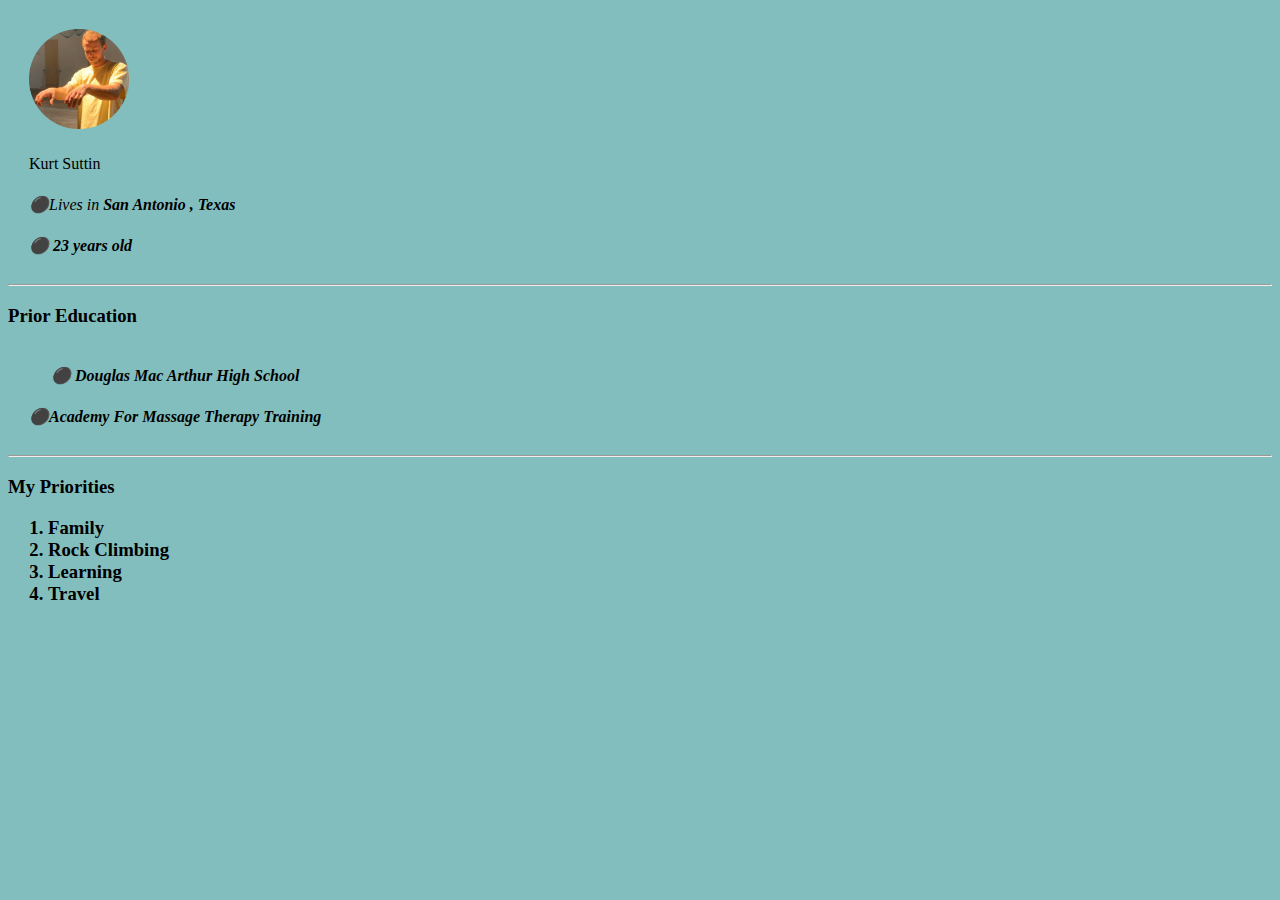
<file: webdevolpment/index.html>
<!DOCTYPE html>
<html lang="en">
<head>
    <meta charset="UTF-8">
</head>
<title>kurts udemy class</title>
<body style="background-color: rgb(131, 190, 190);">
    <table cellspacing="20">
        <tr> 
            <td><img src="images/IMG.DiscoBetaKurt.png"
                width="100" 
                height="auto"
     alt="Failed to load Image"></td>
        </td>
       </tr>
            <td>Kurt Suttin</td>
     
     
        <tr>
            <td><em>⚫Lives in
                <strong> San Antonio , Texas</strong></em></td>
        </tr>
        <tr>
            <td><em>⚫<strong> 23 years old</strong></em></td>

        </tr>
    </table>
    <hr>
    <h3><b>Prior Education</b></h3>
    <table cellspacing="20">
    <tr>
        <th><em>⚫
            <strong> Douglas Mac Arthur High School
            </strong></em></th>
    </tr>
    <tr>
        <td><em>⚫<strong>Academy For Massage Therapy Training 

        </strong></em></td>
    </tr>
</table>
        <hr>
        <h3>My Priorities
        <ol><strong>
            <li>Family</li>
            <li>Rock Climbing</li>
            <li>Learning</li>
            <li>Travel</li></strong>
        </ol>

        </h3>






</body>
</html>
</file>
